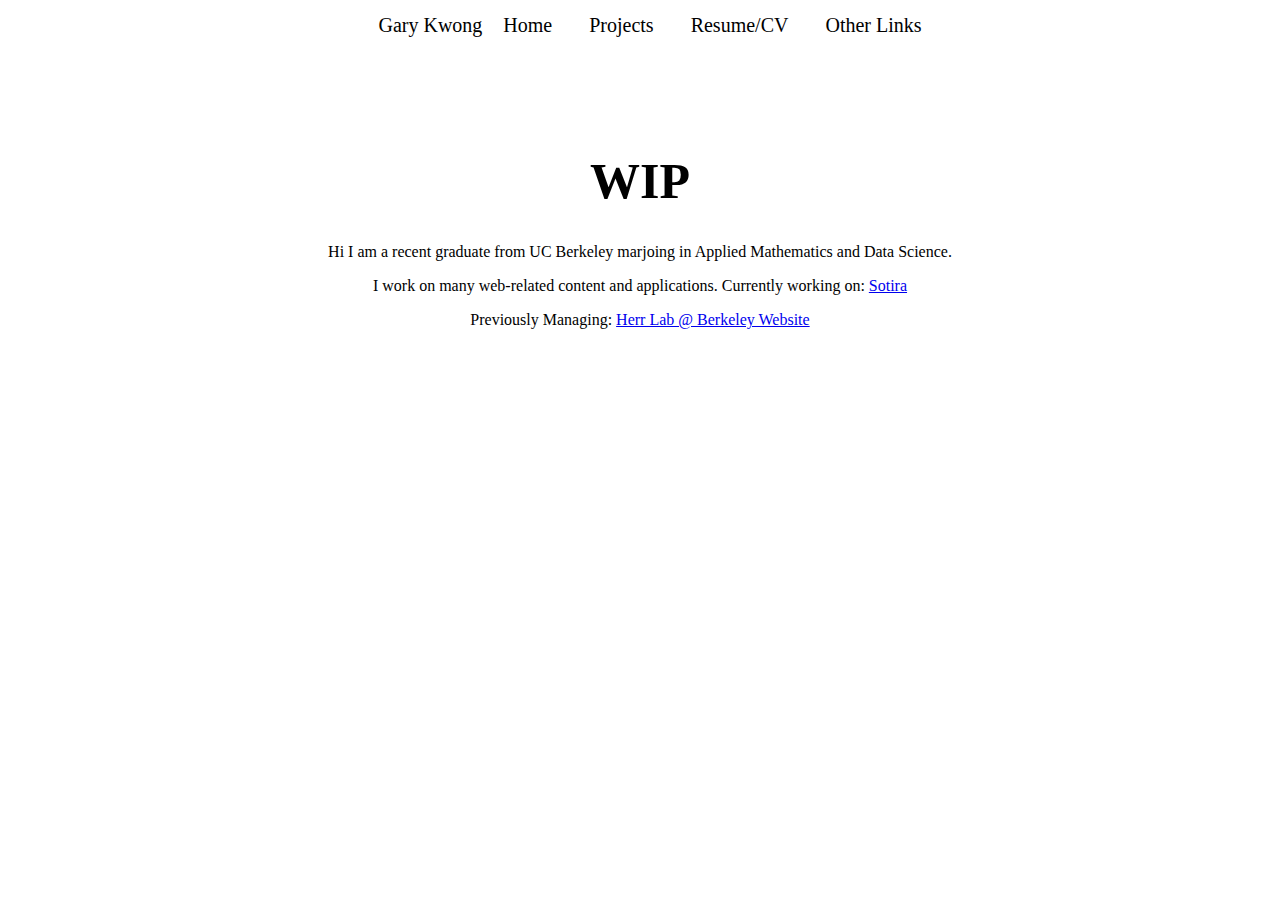
<file: index.html>
<!DOCTYPE html>
<html>
  <head>
    <title>About Gary Kwong </title>
    <link href="css/style.css" rel="stylesheet" type="text/css">
  </head>

  <body>
    <div class="grid-container">
      <header class="header-element">
        <nav>
          <ul class="font-type navs">
            <span style="font-family: 'Oregano', cursive;"> Gary Kwong </span>
            <li> <a href="index.html"> Home </a> </li>
            <li> <a href="templates/projects.html"> Projects </a> </li>
            <!-- Probs link to pdf(s) or just pdf -->
            <li> <a href="src/resume_gary_kwong.pdf" target="_blank"> Resume/CV </a> </li>
            <li> <a href="templates/externals.html"> Other Links </a> </li>
          </ul>
        </nav>
      </header>

    </div>
    <h1 style="font-size: 50px; text-align: center;"> WIP </h1>
    <p style="text-align: center;">
       Hi I am a recent graduate from UC Berkeley marjoing in Applied Mathematics and Data Science.
    </p>
    <p style="text-align: center;">
      I work on many web-related content and applications. Currently working on: 
      <a href="https://sotira.co/" target="_blank"> Sotira </a>
    </p>
    <p style="text-align: center;">
      Previously Managing: <a href="herrlab.berkeley.edu" target="_blank"> Herr Lab @ Berkeley Website</a>
    </p>
  </body>
</html>
</file>
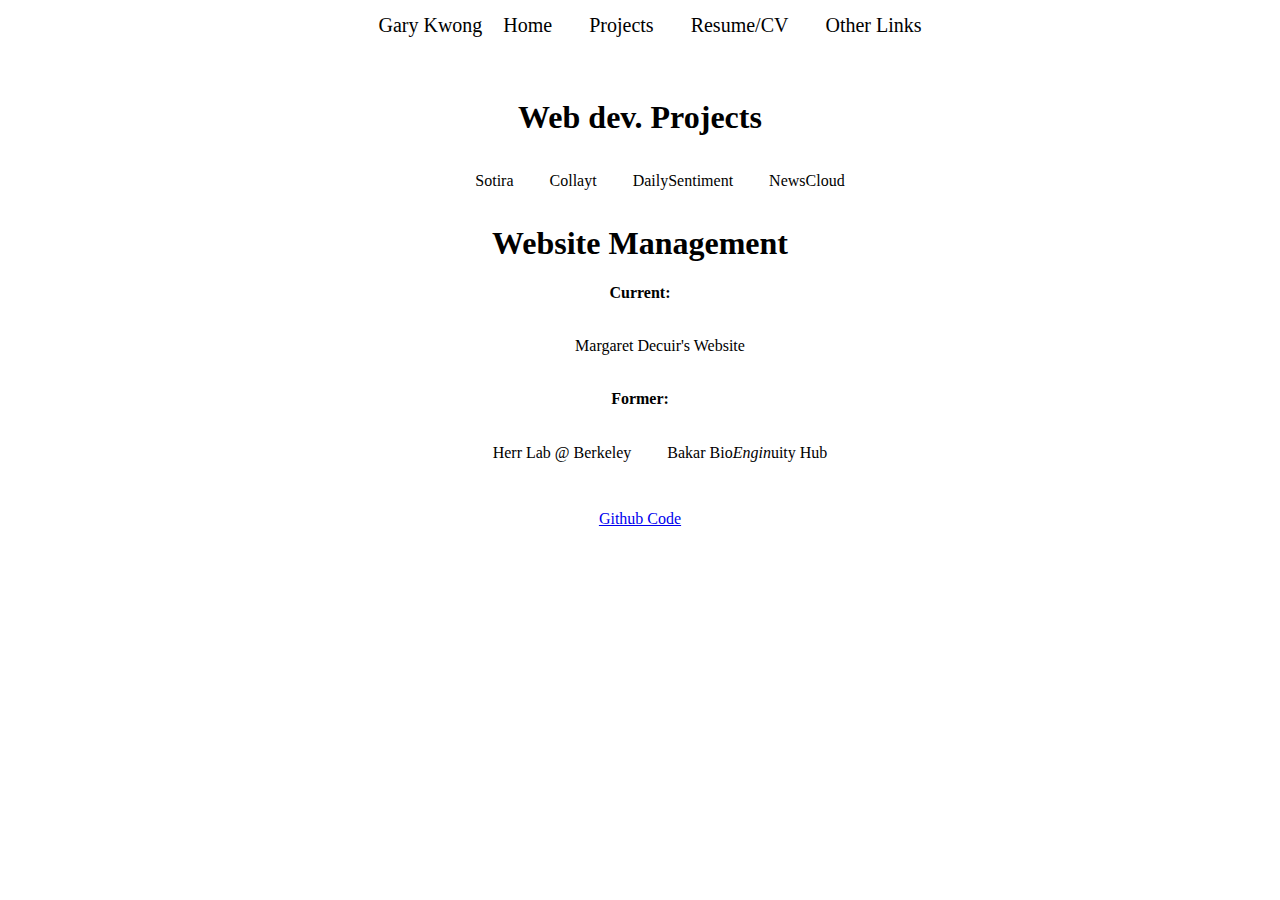
<file: templates/projects.html>
<!DOCTYPE html>
<html>
  <head>
    <title> Projects - Gary Kwong </title>
    <link href="../css/style.css" rel="stylesheet" type="text/css">

  </head>
  <body>
    <div class="grid-container2">
      <header class="header-element">
        <nav>
          <ul class="font-type navs">
            <span style="font-family: 'Oregano', cursive;"> Gary Kwong </span>
            <li> <a href="../index.html"> Home </a> </li>
            <li> <a href="#"> Projects </a> </li>
            <!-- Probs link to pdf(s) or just pdf -->
            <li> <a href="../src/resume_gary_kwong.pdf" target="_blank"> Resume/CV </a> </li>
            <li> <a href="externals.html"> Other Links </a> </li>
          </ul>
        </nav>
      </header>
      <article class="main-element2">
        <div class="container">
        <h1> Web dev. Projects </h1>
        <ul class="list">
          <li class="list"> <a href="https://sotira.co" target="_blank"> Sotira </a> </li>
          <li class="list"> <a href="https://collayt.com" target="_blank"> Collayt </a> </li>
          <li class="list"> <a href="https://xenon-monitor-257104.appspot.com/" target="_blank"> DailySentiment </a> </li>
          <li class="list"> <a href="https://newswordcloud.wl.r.appspot.com/" target="_blank"> NewsCloud </a> </li>
        </ul>
        <h1> Website Management </h1>
        <h4> Current: </h4>
          <ul class="list">
            <li class="list"> <a href="https://margaretdecuir.com/" target="_blank"> Margaret Decuir's Website </a> </li>
          </ul>
        <h4> Former: </h4>
        <ul class="list">
          <li class="list"> <a href="https://herrlab.berkeley.edu" target="_blank"> Herr Lab @ Berkeley </a> </li>
          <li class="list"> <a href="https://bioenginuityhub.berkeley.edu" target="_blank"> Bakar  Bio<i>Engin</i>uity Hub </a> </li>
        </ul>
        <div class="overlay">
          <div class="">

            <br />
            <div><a class="button" href="https://github.com/gakwong/" target="_blank" > Github Code </a></div>
          </div>
        </div>
      </div>
      </article>

    </div>


  </body>


</html>
</file>
<file: css/style.css>
.grid-container {
  display: grid;
  grid-template-areas:
    'header header header header header header'
    'main1 main1 main1 main1 main1 main1'
    'main main main right right right'
    'main2 main2 main2 right2 right2 right2'
    'footer footer footer footer footer footer';
  grid-gap: 10px;
  /*background-color: #2196F3;*/
  padding: 10px;
}

.grid-container2 {
  display: grid;
  grid-template-areas:
    'header header header'
    'main main main'
    'mid mid mid'
    'bot bot bot'
    'footer footer footer';
  grid-gap: 10px;
  padding:10px;
}

.header-element {
  grid-area: header;
  margin-bottom: 50px;
}

.main-element2 {
  grid-area: main;
  text-align: center;
}

ul.navs {
  list-style-type: none;
  margin: 0;
  padding: 0;
  overflow: hidden;
  background-color: white;
  /*background-color: grey;*/
  /*display: inline;*/
  position: fixed;
  top: 0;
  width: 100%;

}

li {
  display: inline;
  /*float: left;*/
}

li a {
  display: inline-block;
  color: black;
  /*text-align: center;*/
  padding: 14px 16px;
  text-decoration: none;
}

li a:hover {
  background-color: grey;
}


body {
  background-color: white;
}

nav {
  text-align: center;
  font-size: 25px;
  position: fixed;
  z-index: 10;
}

.font-type {
  font-family: 'Della Respira', serif;
  font-size: 20px;
}
</file>
